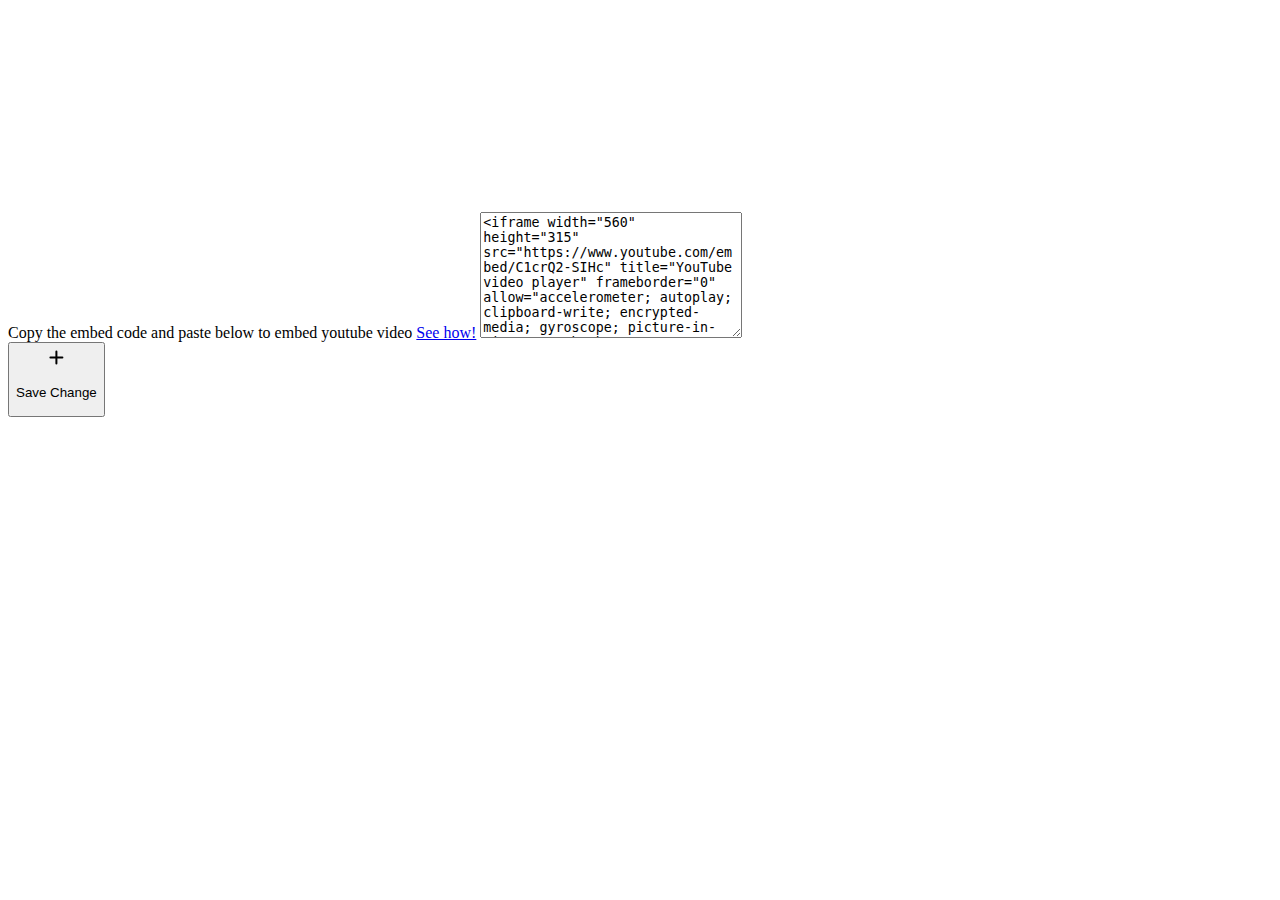
<file: dummy/index.html>
<!DOCTYPE html>
<html lang="en">
<head>
    <meta charset="UTF-8">
    <meta http-equiv="X-UA-Compatible" content="IE=edge">
    <meta name="viewport" content="width=device-width, initial-scale=1.0">
    <title>Document</title>
</head>
<body>
    <iframe width="560" height="600" src="https://www.youtube.com/embed/C1crQ2-SIHc" title="YouTube video player" frameborder="0" allow="accelerometer; autoplay; clipboard-write; encrypted-media; gyroscope; picture-in-picture; web-share" allowfullscreen id="abc"></iframe>


    <div class="youtube-link | w-full bg-white rounded-b-xl hidden">
        <form id="save-change-form-youtube" name="save-change-form-youtube" action="../config_files/add_youtube_embed.php" method="post" class="px-6 py-6">
           <div class="mb-7 mb-2">
              <label for="default-input" class="block mb-5 text-sm font-medium text-gray-900 ">
                 Copy the embed code and paste below to embed youtube video
                 <a class="text-blue-800" href="https://res.cloudinary.com/dko7kc7g2/video/upload/v1685231476/YouTube_-_Google_Chrome_2023-05-28_03-48-14_t4kxkg.mp4" target="_blank">See how!</a>
              </label>
              <textarea name="youtube" id="youtube" placeholder="https://youtube.com" cols="30" rows="8" class="no-spinner bg-gray-50 border border-gray-300 text-gray-800 text-sm rounded-lg focus:ring-blue-500 focus:border-primary block w-full p-2.5 outline-none"><iframe width="560" height="315" src="https://www.youtube.com/embed/C1crQ2-SIHc" title="YouTube video player" frameborder="0" allow="accelerometer; autoplay; clipboard-write; encrypted-media; gyroscope; picture-in-picture; web-share" allowfullscreen></iframe></textarea>
              
           </div>

           <button type="submit"
              class="bg-primary  text-gray-50 px-5 flex justify-center hover:shadow-md w-full items-center py-3 rounded-3xl gap-3 ">
              <svg xmlns="http://www.w3.org/2000/svg" viewBox="-4.5 -4.5 24 24" width="24"
                 fill="currentColor">
                 <path
                    d="M8.9 6.9v-5a1 1 0 1 0-2 0v5h-5a1 1 0 1 0 0 2h5v5a1 1 0 1 0 2 0v-5h5a1 1 0 1 0 0-2h-5z">
                 </path>
              </svg>
              <p class="text-lg">Save Change</p>
           </button>
        </form>
     </div>

     <script>
        let s = document.getElementById("abc")
        alert(s.width)
        alert(s.height)
        s.height = "200";
        alert(s.height)
     </script>
</body>
</html>
</file>
